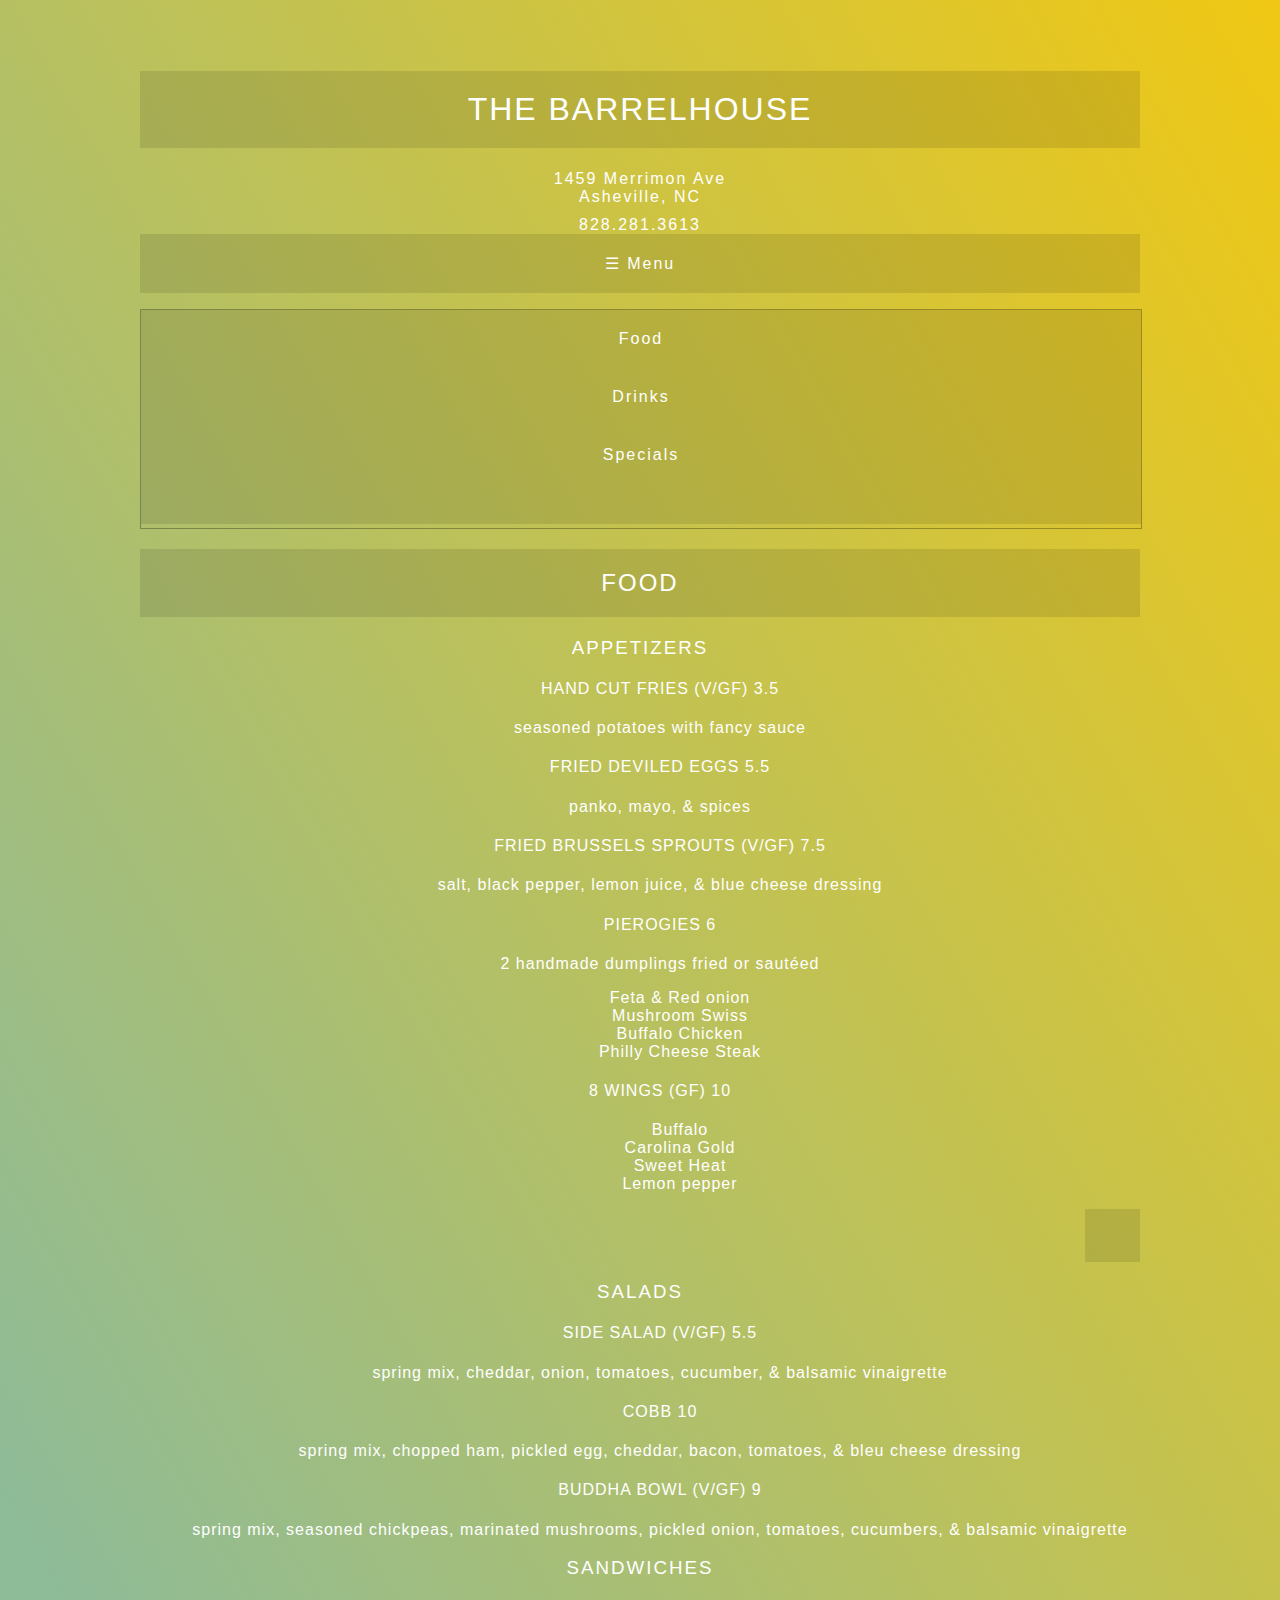
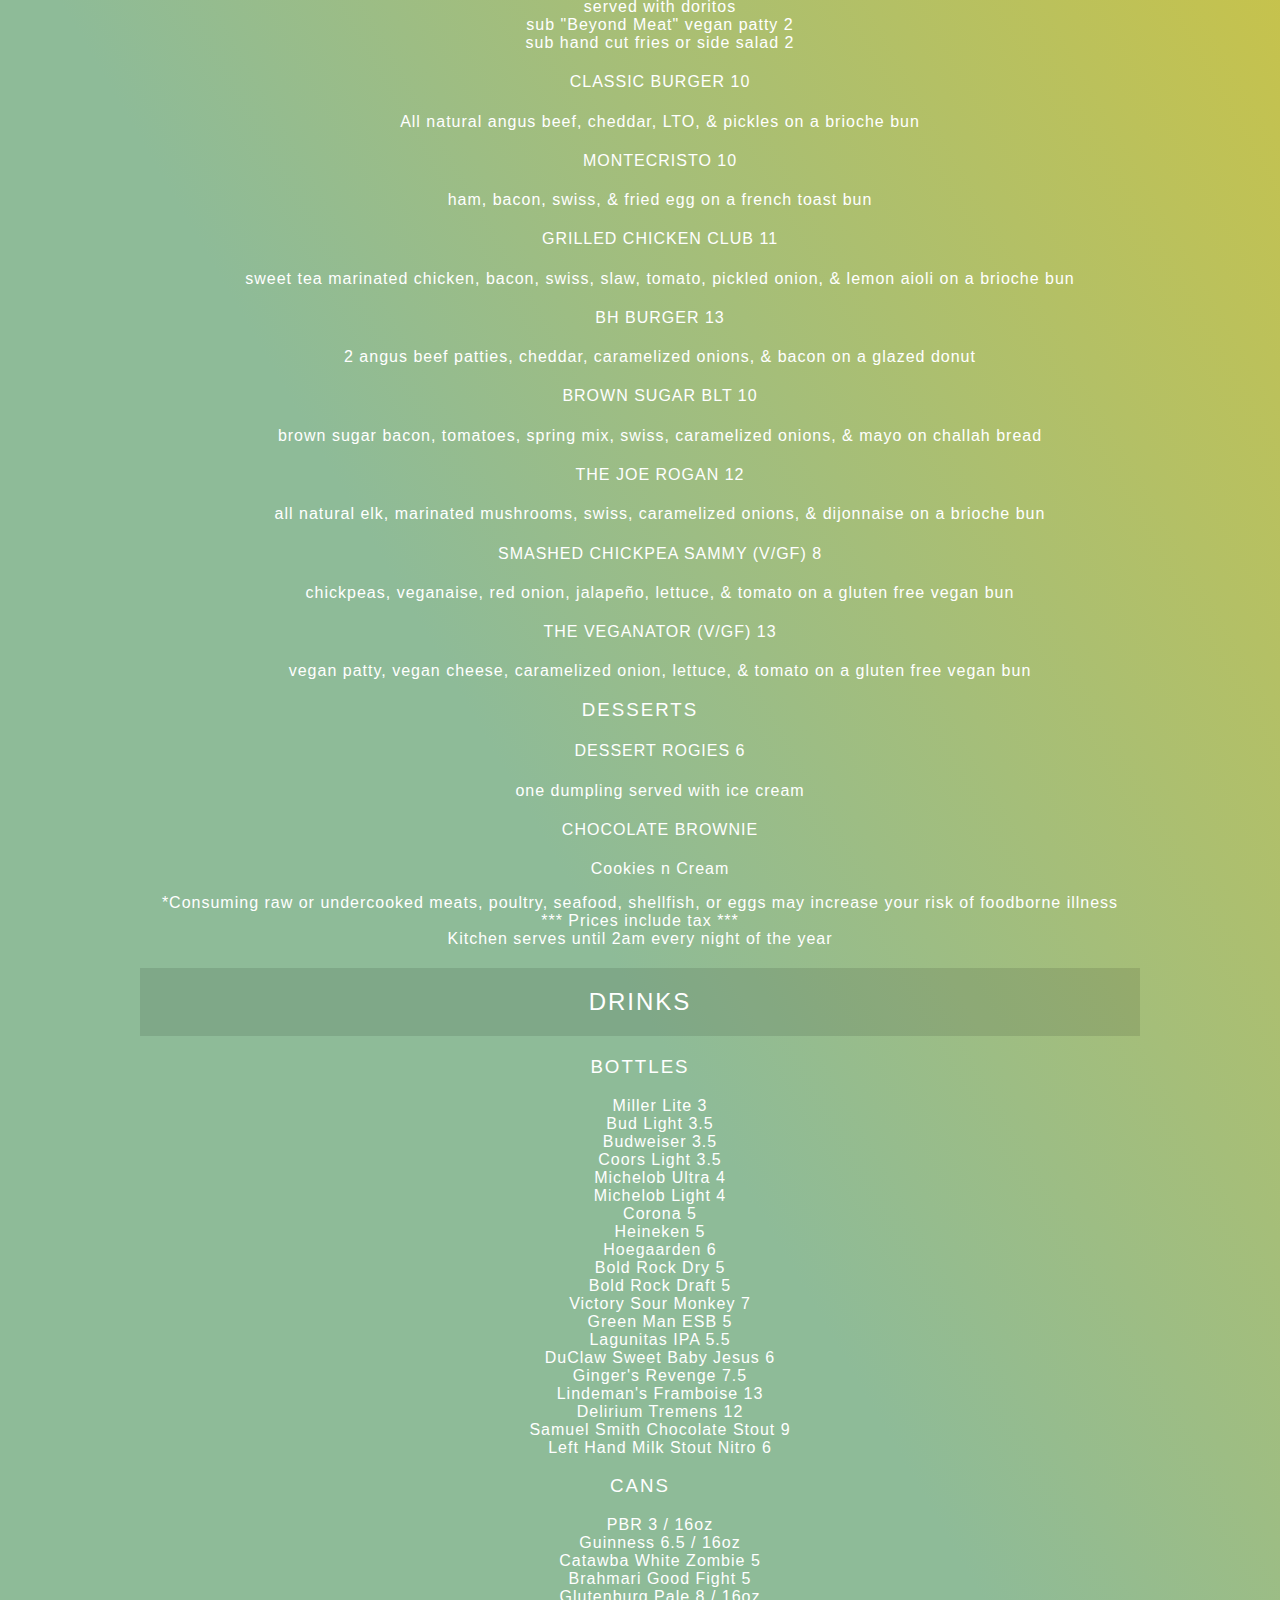
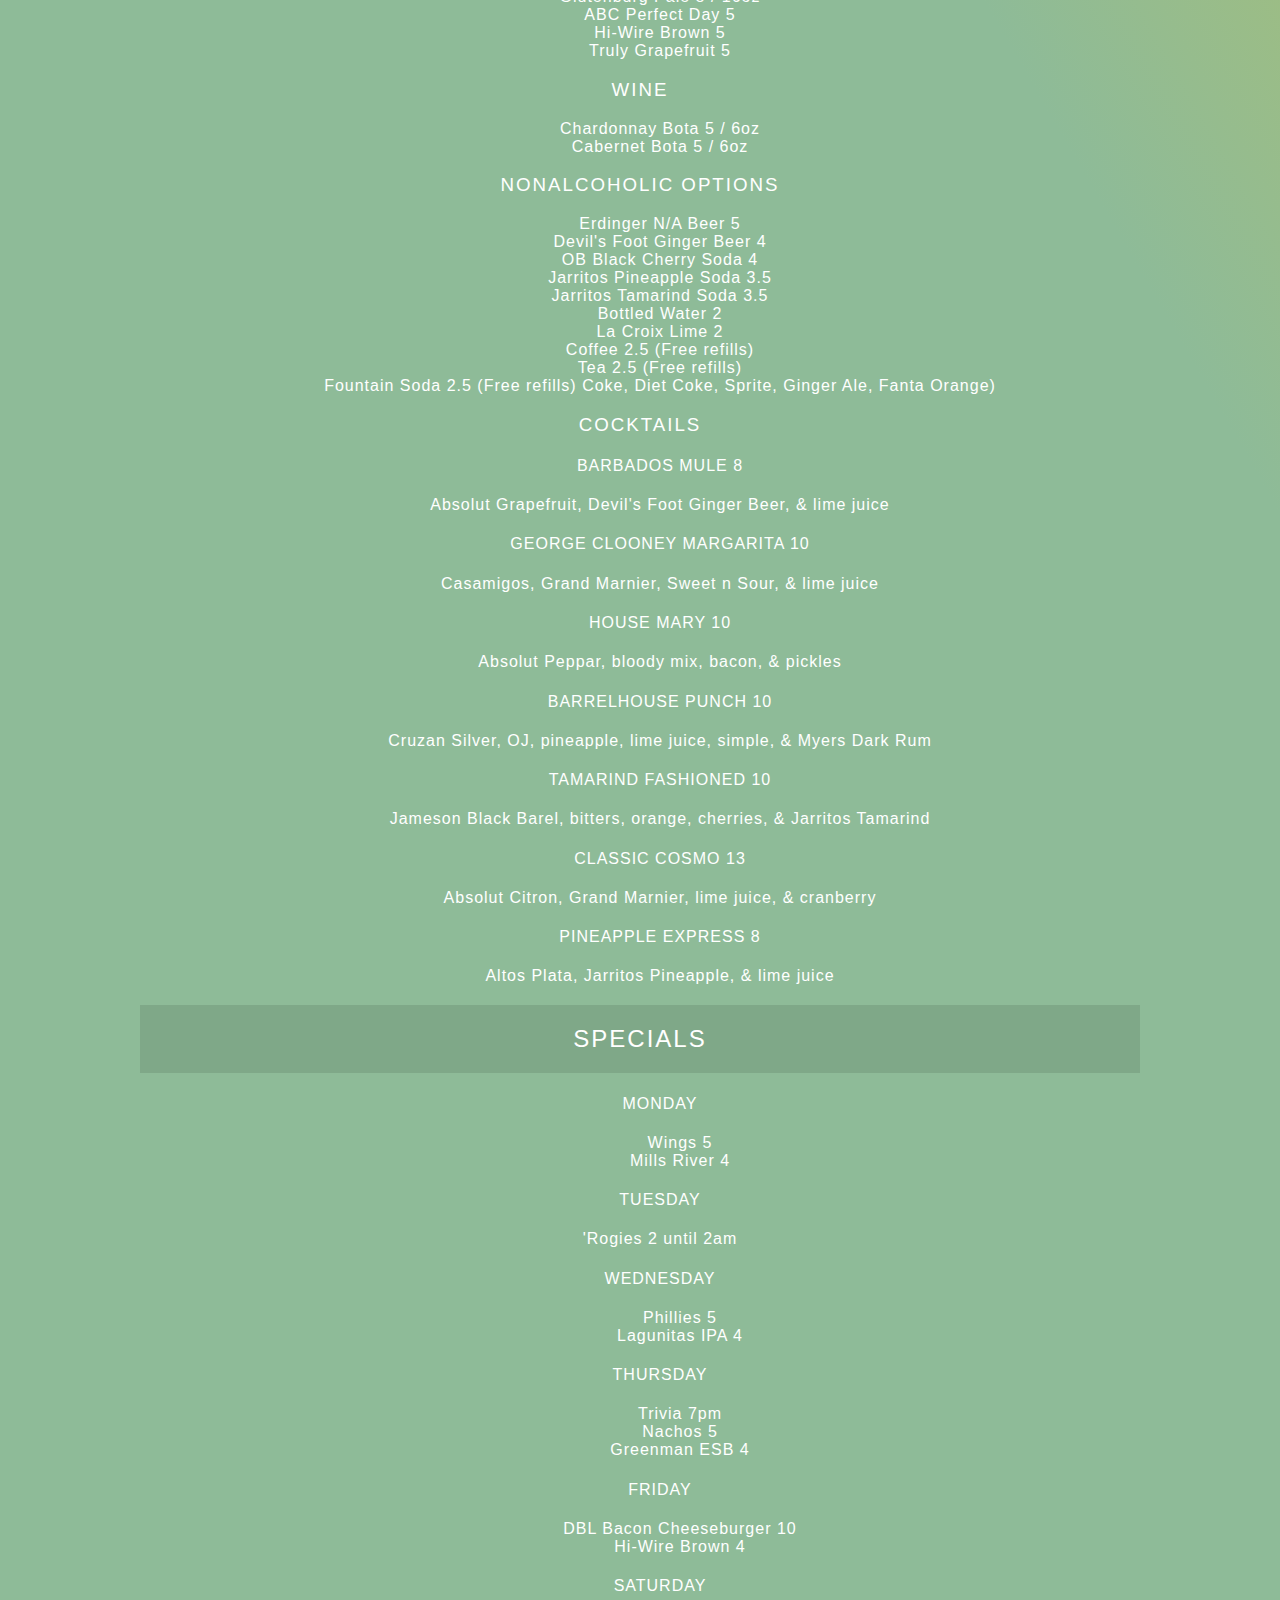
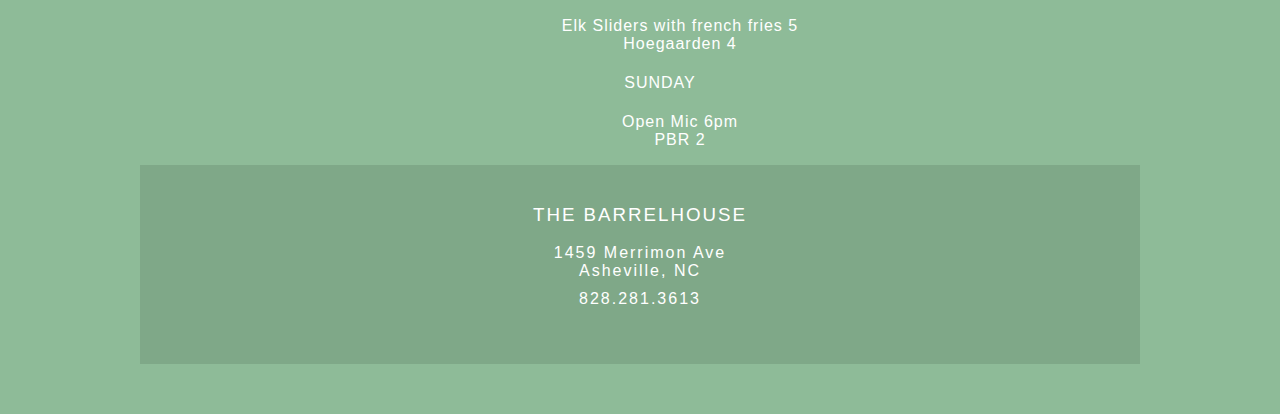
<file: index.html>
<!DOCTYPE html>
<html lang="en">
<head>
    <meta charset="UTF-8">
    <title>Barrelhouse Menu</title>
    <link rel="stylesheet" href="https://use.fontawesome.com/releases/v5.8.2/css/all.css" integrity="sha384-oS3vJWv+0UjzBfQzYUhtDYW+Pj2yciDJxpsK1OYPAYjqT085Qq/1cq5FLXAZQ7Ay" crossorigin="anonymous">
    <link rel="stylesheet" href="style.css">
    <link rel="icon" href="img/fav_16px.png"/>
</head>
<body>

    <!-- iframe here? -->
    <div class="wrapper">

        <header class="top">
            <h1>The Barrelhouse</h1>
            <div class="address">
                <a href="https://goo.gl/maps/jNSFDDKZc7adSjFM6" target="_blank">1459 Merrimon Ave
                    <br/>
                    Asheville, NC</a>
            </div>
            <div class="phone">
                <a href="tel:8282813613">828.281.3613</a>
            </div>
        </header>

        <nav class="flex-nav">
            <a href="#" class="toggleNav">☰ Menu</a>
            <ul>
                <li><a href="#food">Food</a></li>
                <li><a href="#drinklist">Drinks</a></li>
                <li><a href="#specials">Specials</a></li>
                <li class="social">
                    <a href="https://www.facebook.com/thebarrelhouseAVL/" target="_blank">
                <i class="fab fa-facebook-f" style="color:#ffffff;"></i>
            </a>
                </li>
            </ul>
        </nav>
        <section class="menu">
            <section class="food">

                <div id="food"><h2>Food</h2></div>
                <h3>Appetizers</h3>
                <ul>
                    <li>
                        <h4>Hand Cut Fries (v/gf) 3.5</h4>
                        <p>seasoned potatoes with fancy sauce</p>
                    </li>
                    <li>
                        <h4>Fried Deviled Eggs 5.5</h4>
                        <p>panko, mayo, & spices</p>
                    </li>
                    <li>
                        <h4>Fried Brussels Sprouts (v/gf) 7.5</h4>
                        <p>salt, black pepper, lemon juice, & blue cheese dressing</p>
                    </li>
                    <li>
                        <h4>Pierogies 6</h4>
                        <p>2 handmade dumplings fried or sautéed</p>

                        <ul>
                            <li>Feta & Red onion</li>
                            <li>Mushroom Swiss</li>
                            <li>Buffalo Chicken</li>
                            <li>Philly Cheese Steak</li>
                        </ul>
                    </li>
                    <li>
                        <h4>8 Wings (gf) 10</h4>
                        <ul>
                            <li>Buffalo</li>
                            <li>Carolina Gold</li>
                            <li>Sweet Heat</li>
                            <li>Lemon pepper</li>
                        </ul>
                    </li>
                </ul>
            </section>

                <div class="sticky"><a href="#"><i class="fas fa-arrow-up"></i></a></div>

            <section class="food2">
                <h3>Salads</h3>
                <ul>
                    <li>
                        <h4>Side Salad (v/gf) 5.5</h4>
                        <p>spring mix, cheddar, onion, tomatoes, cucumber, & balsamic vinaigrette</p>
                    </li>
                    <li>
                        <h4>Cobb 10</h4>
                        <p>spring mix, chopped ham, pickled egg, cheddar, bacon, tomatoes, & bleu cheese dressing</p>
                    </li>
                    <li>
                        <h4>Buddha Bowl (v/gf) 9</h4>
                        <p>spring mix, seasoned chickpeas, marinated mushrooms, pickled onion, tomatoes, cucumbers, & balsamic vinaigrette</p>
                    </li>
                </ul>

                <h3>Sandwiches</h3>
                <ul>
                    <li>served with doritos</li>
                    <li>sub "Beyond Meat" vegan patty 2</li>
                    <li>sub hand cut fries or side salad 2</li>
                </ul>

                <ul>
                    <li>
                        <h4>Classic Burger 10</h4>
                        <p>All natural angus beef, cheddar, LTO, & pickles on a brioche bun</p>
                    </li>
                    <li>
                        <h4>Montecristo 10</h4>
                        <p>ham, bacon, swiss, & fried egg on a french toast bun</p>
                    </li>
                    <li>
                        <h4>Grilled Chicken Club 11</h4>
                        <p>sweet tea marinated chicken, bacon, swiss, slaw, tomato, pickled onion, & lemon aioli on a brioche bun</p>
                    </li>
                    <li>
                       <h4> BH Burger 13</h4>
                        <p>2 angus beef patties, cheddar, caramelized onions, & bacon on a glazed donut</p>
                    </li>
                    <li>
                        <h4>Brown Sugar BLT 10</h4>
                        <p>brown sugar bacon, tomatoes, spring mix, swiss, caramelized onions, & mayo on challah bread</p>
                    </li>
                    <li>
                        <h4>The Joe Rogan 12</h4>
                        <p>all natural elk, marinated mushrooms, swiss, caramelized onions, & dijonnaise on a brioche bun</p>
                    </li>
                    <li>
                        <h4>Smashed Chickpea Sammy (v/gf) 8</h4>
                        <p>chickpeas, veganaise, red onion, jalapeño, lettuce, & tomato on a gluten free vegan bun</p>
                    </li>
                    <li>
                        <h4>The Veganator (v/gf) 13</h4>
                        <p>vegan patty, vegan cheese, caramelized onion, lettuce, & tomato on a gluten free vegan bun</p>
                    </li>
                </ul>

                <h3>Desserts</h3>
                <ul>
                    <li>
                        <h4>Dessert Rogies 6</h4>
                        <p>one dumpling served with ice cream</p>
                    </li>
                    <li>
                        <h4>Chocolate Brownie</h4>
                        <p>Cookies n Cream</p>
                    </li>
                </ul>

                <p>
                *Consuming raw or undercooked meats, poultry, seafood, shellfish, or eggs may increase your risk of foodborne illness
                <br/>
                *** Prices include tax ***
                <br/>
                Kitchen serves until 2am every night of the year
                </p>
            </section>

            <section class="drinks">
                <div id="drinklist"><h2>Drinks</h2></div>

                <h3>Bottles</h3>

                <ul>
                    <li>Miller Lite 3</li>
                    <li>Bud Light 3.5</li>
                    <li>Budweiser 3.5</li>
                    <li>Coors Light 3.5</li>
                    <li>Michelob Ultra 4</li>
                    <li>Michelob Light 4</li>
                    <li>Corona 5</li>
                    <li>Heineken 5</li>
                    <li>Hoegaarden 6</li>
                    <li>Bold Rock Dry 5</li>
                    <li>Bold Rock Draft 5</li>
                    <li>Victory Sour Monkey 7</li>
                    <li>Green Man ESB 5</li>
                    <li>Lagunitas IPA 5.5</li>
                    <li>DuClaw Sweet Baby Jesus 6</li>
                    <li>Ginger's Revenge 7.5</li>
                    <li>Lindeman's Framboise 13</li>
                    <li>Delirium Tremens 12</li>
                    <li>Samuel Smith Chocolate Stout 9</li>
                    <li>Left Hand Milk Stout Nitro 6</li>
                </ul>

                <h3>Cans</h3>

                <ul>
                    <li>PBR 3 / 16oz</li>
                    <li>Guinness 6.5 / 16oz</li>
                    <li>Catawba White Zombie 5</li>
                    <li>Brahmari Good Fight 5</li>
                    <li>Glutenburg Pale 8 / 16oz</li>
                    <li>ABC Perfect Day 5</li>
                    <li>Hi-Wire Brown 5</li>
                    <li>Truly Grapefruit 5</li>
                </ul>

                <h3>Wine</h3>

                <ul>
                    <li>Chardonnay Bota 5 / 6oz</li>
                    <li>Cabernet Bota 5 / 6oz</li>
                </ul>

                <h3>Nonalcoholic Options</h3>

                <ul>
                    <li>Erdinger N/A Beer 5</li>
                    <li>Devil's Foot Ginger Beer 4</li>
                    <li>OB Black Cherry Soda 4</li>
                    <li>Jarritos Pineapple Soda 3.5</li>
                    <li>Jarritos Tamarind Soda 3.5</li>
                    <li>Bottled Water 2</li>
                    <li>La Croix Lime 2</li>
                    <li>Coffee 2.5 (Free refills)</li>
                    <li>Tea 2.5 (Free refills)</li>
                    <li>Fountain Soda 2.5 (Free refills)
                      Coke, Diet Coke, Sprite, Ginger Ale, Fanta Orange)</li>
                </ul>

                <h3>Cocktails</h3>

                <ul>
                    <li>
                        <h4>Barbados Mule 8</h4>
                        <p>Absolut Grapefruit, Devil's Foot Ginger Beer, & lime juice</p>
                    </li>
                    <li>
                        <h4>George Clooney Margarita 10</h4>
                        <p>Casamigos, Grand Marnier, Sweet n Sour, & lime juice</p>
                    </li>
                    <li>
                        <h4>House Mary 10</h4>
                        <p>Absolut Peppar, bloody mix, bacon, & pickles</p>
                    </li>
                    <li>
                        <h4>Barrelhouse Punch 10</h4>
                        <p>Cruzan Silver, OJ, pineapple, lime juice, simple, & Myers Dark Rum</p>
                    </li>
                    <li>
                        <h4>Tamarind Fashioned 10</h4>
                        <p>Jameson Black Barel, bitters, orange, cherries, & Jarritos Tamarind</p>
                    </li>
                    <li>
                        <h4>Classic Cosmo 13</h4>
                        <p>Absolut Citron, Grand Marnier, lime juice, & cranberry</p>
                    </li>
                    <li>
                        <h4>Pineapple Express 8</h4>
                        <p>Altos Plata, Jarritos Pineapple, & lime juice</p>
                    </li>
                </ul>
            </section>

            <section class="specials">
                <div id="specials"><h2>Specials</h2></div>

                <ul>
                    <li>
                        <h4>Monday</h4>
                        <ul>
                            <li>Wings 5</li>
                            <li>Mills River 4</li>
                        </ul>
                    </li>
                    <li>
                        <h4>Tuesday</h4>
                        <p>'Rogies 2 until 2am</p>
                    </li>
                    <li>
                        <h4>Wednesday</h4>
                        <ul>
                            <li>Phillies 5</li>
                            <li>Lagunitas IPA 4</li>
                        </ul>
                    </li>
                    <li>
                        <h4>Thursday</h4>
                        <ul>
                            <li>Trivia 7pm</li>
                            <li>Nachos 5</li>
                            <li>Greenman ESB 4</li>
                        </ul>
                    </li>
                    <li>
                        <h4>Friday</h4>
                        <ul>
                            <li>DBL Bacon Cheeseburger 10</li>
                            <li>Hi-Wire Brown 4</li>
                        </ul>
                    </li>
                    <li>
                        <h4>Saturday</h4>
                        <ul>
                            <li>Elk Sliders with french fries 5</li>
                            <li>Hoegaarden 4</li>
                        </ul>
                    </li>
                    <li>
                        <h4>Sunday</h4>
                        <ul>
                            <li>Open Mic 6pm</li>
                            <li>PBR 2</li>
                        </ul>
                    </li>
                </ul>
            </section>
        </section>
        <section class="footer">
            <h3>The Barrelhouse</h3>
            <div class="address">
                <a href="https://goo.gl/maps/jNSFDDKZc7adSjFM6" target="_blank">1459 Merrimon Ave
                    <br/>
                    Asheville, NC</a>
            </div>
            <div class="phone">
                <a href="tel:8282813613">828.281.3613</a>
            </div>
            <br/>
            <a href="https://www.facebook.com/thebarrelhouseAVL/" target="_blank">
                <i class="fab fa-facebook-f"></i>
            </a>
        </section>
  </div>
</body>
</html>
</file>
<file: style.css>
html {
    scroll-behavior: smooth;
}

.wrapper{
    max-width: 1000px;
    margin: 0 auto;
    padding: 50px;
} 

body {
    font-family: sans-serif;
    margin: 0;
    /* background-image: linear-gradient(240deg, #f0c814 0%, 
    #e2eecf 50%); */
    background-image: linear-gradient(240deg, #f0c814 0%, 
    #8EBB98 50%);
}

h1 {
    color: white;
    font-weight: 100;
    text-transform: uppercase;
    text-align: center;
    letter-spacing: 2px;
    background: rgba(0,0,0,0.1);
    padding: 20px 0px;
}

h2 {
    color: white;
    font-weight: 100;
    text-transform: uppercase;
    text-align: center;
    letter-spacing: 2px;
    background: rgba(0,0,0,0.1);
    padding: 20px 5px;
}

h3{
    color: white;
    font-weight: 100;
    text-transform: uppercase;
    text-align: center;
    letter-spacing: 2px;
}

h4 {
   color: white;
    text-transform: uppercase;
    font-weight: 100;
    letter-spacing: 1px;
    text-align: center;
}

p {
    color: #ffffff;
    font-weight: 100;
    letter-spacing: 1px;
    text-align: center;
}

/*
ul {
    margin-left: -50px;
}
*/

li {
    color: #ffffff;
    font-weight: 100;
    letter-spacing: 1px;
    text-align: center;
}

a {
    color: white;
    font-weight: 100;
    letter-spacing: 2px;
    text-decoration: none;
    display: inline-block;
   
}

a:hover {
   color: rgba(0,0,0,0.3);
}

.address {
    text-align: center;
    margin: 0 0 10px 0;
}

.phone {
    text-align:center;
}

.toggleNav {
    display: none;
}

.flex-nav a {
    color: white;
    font-weight: 100;
    letter-spacing: 2px;
    text-decoration: none;
    background: rgba(0,0,0,0.1);
    padding: 20px 0px;
    display: inline-block;
    width: 100%;
    text-align: center;
}

.flex-nav a:hover {
    background: rgba(0,0,0,0.2);
    padding: 20px 0px;
}

div.sticky {
    position: -webkit-sticky;
    position: sticky;
    top: 90%;
    left: 90%;
    background: rgba(0,0,0,0.1);
    padding: 15px 0px 15px 0px;
    font-size: 20px;
    width: 55px;
    text-align: center;
}

li {
    list-style: none;
}

.footer {
    background: rgba(0,0,0,0.1);
    padding: 20px 5px;
    text-align: center;
}

.footer i {
    
}

/*Flex Container */
.flex-nav ul {
    border: 1px solid rgba(0,0,0,0.3);
    list-style: none;
    width: 100%;
    padding: 0;
    /* display: flex; */
}
</file>
